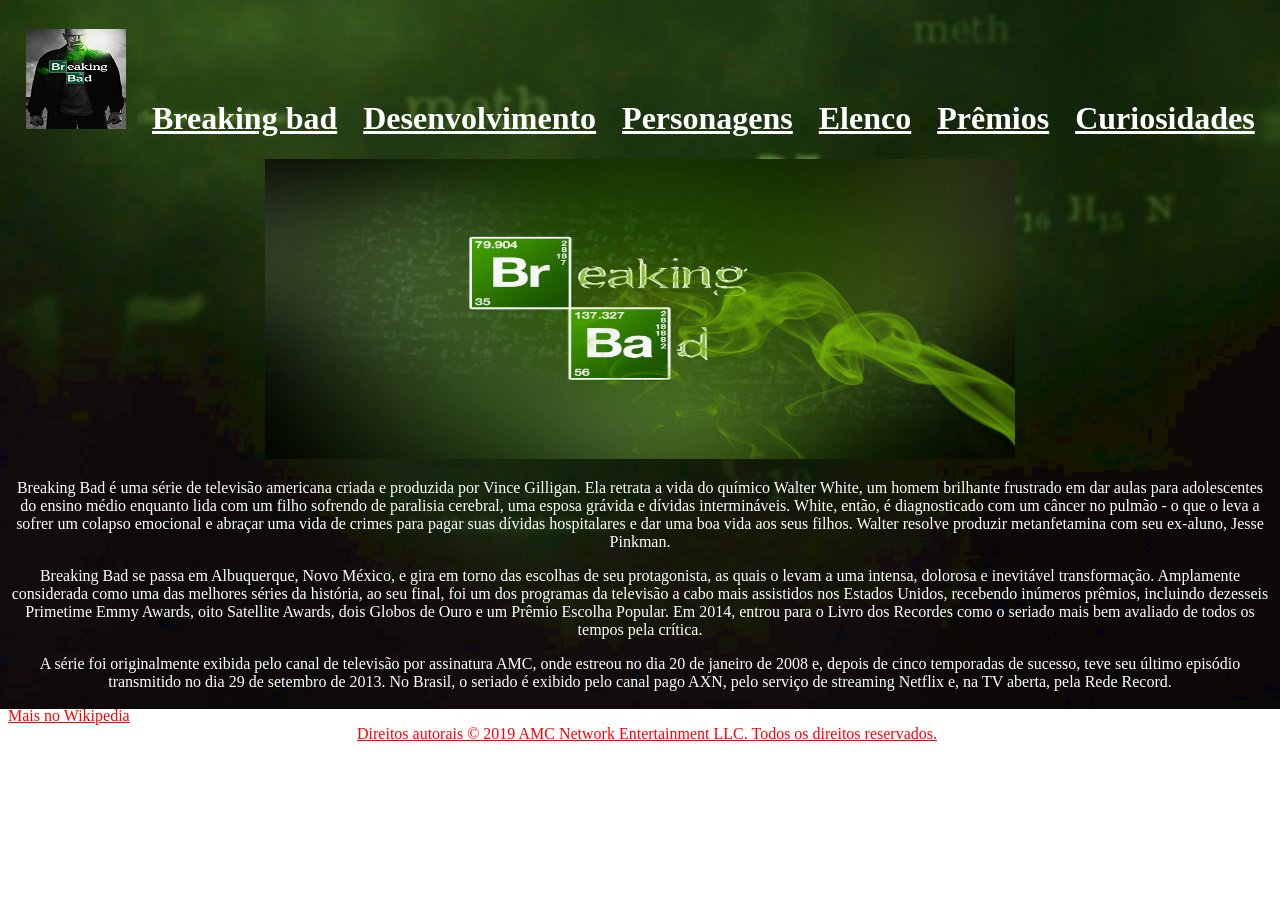
<file: Breaking Bad.html>
<!DOCTYPE html>
<html lang="pt-br">

<head>
    <meta charset="UTF-8">
    <title>Breaking Bad</title>
    <style>
        body {
            background-image: url('Paginas/Imagens/Plano de fundo.jpg');
            background-repeat: no-repeat;
            background-size: 100%;
            color: white;
            left: 0;
            overflow: auto;
            position: absolute;
            right: 0;
            text-align: center;
            top: 0;
            background-size: cover;
        }

        div.right {
            text-align: right;
        }

        div.left {
            text-align: left
        }

        span.space10 {
            display: inline-block;
            width: 10px;
        }

        span.space50 {
            display: inline-block;
            width: 20px;
        }

        #meulink {
            color: white;
        }

        #meulinkred {
            color: red;
        }
    </style>
</head>

<body>
    <header>
        <div class="left">
            <h1 font-size: 15px;>
                <span class="space10"></span> <a href="Breaking Bad.html"> <img src="Paginas/Imagens/Cabeçalho.jpg" width="100"
                        height="100" alt="Imagem fixa do Breaking bad de cabeçalho"></a>
                <span class="space10"></span> <a href="Breaking Bad.html" id="meulink">Breaking bad</a>
                <span class="space10"></span> <a href="Paginas/Desenvolvimento.html" id="meulink"> Desenvolvimento</a>
                <span class="space10"></span> <a href="Paginas/Personagens.html" id="meulink"> Personagens</a>
                <span class="space10"></span> <a href="Paginas/Elenco.html" id="meulink"> Elenco</a>
                <span class="space10"></span> <a href="Paginas/Prêmios.html" id="meulink"> Prêmios</a>
                <span class="space10"></span> <a href="Paginas/Curiosidades.html" id="meulink"> Curiosidades</a>
            </h1>
        </div>
    </header>
    <img src="Paginas/Imagens/Pagina pricipal.jpg" width="750" height="300" alt="Imagem do Braking bad de pagina principal">
    <section>
        <p> Breaking Bad é uma série de televisão americana criada e produzida por Vince Gilligan. Ela retrata a vida do
            químico Walter White, um homem brilhante frustrado em dar aulas para adolescentes do ensino médio enquanto
            lida
            com um filho sofrendo de paralisia cerebral, uma esposa grávida e dívidas intermináveis. White, então, é
            diagnosticado com um câncer no pulmão - o que o leva a sofrer um colapso emocional e abraçar uma vida de
            crimes
            para pagar suas dívidas hospitalares e dar uma boa vida aos seus filhos. Walter resolve produzir
            metanfetamina
            com seu ex-aluno, Jesse Pinkman.</p>
        <p> Breaking Bad se passa em Albuquerque, Novo México, e gira em torno das escolhas de seu protagonista, as
            quais o
            levam a uma intensa, dolorosa e inevitável transformação. Amplamente considerada como uma das melhores
            séries da
            história, ao seu final, foi um dos programas da televisão a cabo mais assistidos nos Estados Unidos,
            recebendo
            inúmeros prêmios, incluindo dezesseis Primetime Emmy Awards, oito Satellite Awards, dois Globos de Ouro e um
            Prêmio Escolha Popular. Em 2014, entrou para o Livro dos Recordes como o seriado mais bem avaliado de todos
            os
            tempos pela crítica.</p>
        <p> A série foi originalmente exibida pelo canal de televisão por assinatura AMC, onde estreou no dia 20 de
            janeiro
            de 2008 e, depois de cinco temporadas de sucesso, teve seu último episódio transmitido no dia 29 de setembro
            de
            2013. No Brasil, o seriado é exibido pelo
            canal pago AXN, pelo serviço de streaming Netflix e, na TV aberta, pela Rede Record.</p>
    </section>
    <footer>
        <div class="left"> <a href="https://pt.wikipedia.org/wiki/Breaking_Bad" target="_blank" id="meulinkred">Mais no
                Wikipedia</a></div>
        <span class="space10"></span> <a href="http://www.amctv.com.br/series_tax/breaking-bad" target="_blank"
            id="meulinkred"> Direitos autorais &copy; 2019 AMC Network Entertainment LLC. Todos os direitos reservados. </a>
    </footer>
</body>

</html>
</file>
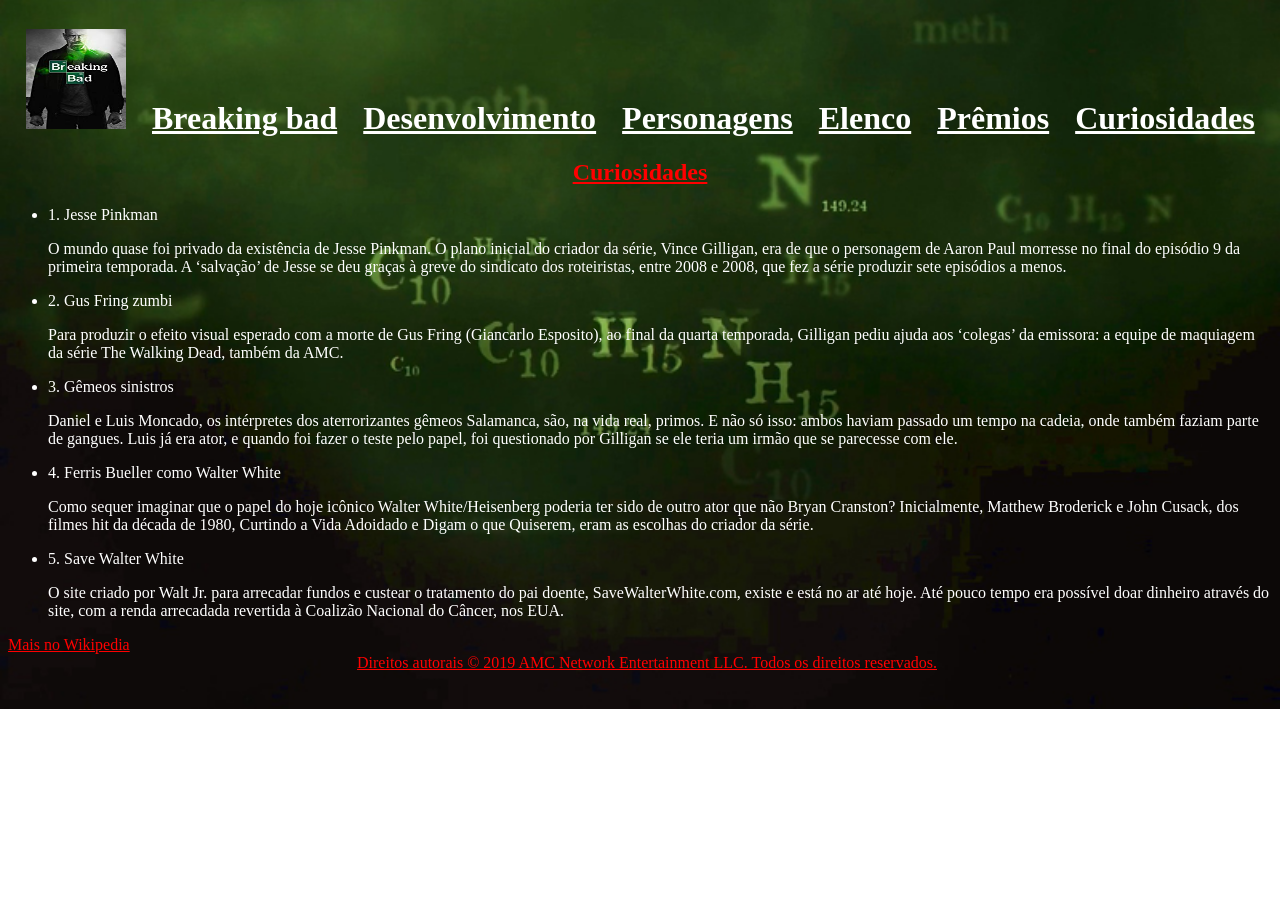
<file: Paginas/Curiosidades.html>
<!DOCTYPE html>
<html lang="pt-br">

<head>
    <meta charset="UTF-8">
    <title>Breaking Bad</title>
    <style>
        body {
            background-image: url('Imagens/Plano de fundo.jpg');
            background-repeat: no-repeat;
            background-size: 100%;
            color: white;
            left: 0;
            overflow: auto;
            position: absolute;
            right: 0;
            text-align: center;
            top: 0;
            background-size: cover;
        }

        div.right {
            text-align: right;
        }

        div.left {
            text-align: left
        }

        span.space10 {
            display: inline-block;
            width: 10px;
        }

        span.space50 {
            display: inline-block;
            width: 20px;
        }

        #meulink {
            color: white;
        }

        #meulinkred {
            color: red;
        }
    </style>
</head>

<body>
    <header>
        <div class="left">
            <h1 font-size: 15px;>
                <span class="space10"></span> <a
                    href="C:\Users\Seguros\Desktop\Thiago\Breaking Bad.html\Breaking Bad.html"> <img
                        src="Imagens/Cabeçalho.jpg" width="100" height="100"
                        alt="Imagem fixa do Breaking bad de cabeçalho"></a>
                <span class="space10"></span> <a
                    href="C:\Users\Seguros\Desktop\Thiago\Breaking Bad.html\Breaking Bad.html" id="meulink">Breaking
                    bad</a>
                <span class="space10"></span> <a href="Desenvolvimento.html" id="meulink"> Desenvolvimento</a>
                <span class="space10"></span> <a href="Personagens.html" id="meulink"> Personagens</a>
                <span class="space10"></span> <a href="Elenco.html" id="meulink"> Elenco</a>
                <span class="space10"></span> <a href="Prêmios.html" id="meulink"> Prêmios</a>
                <span class="space10"></span> <a href="Curiosidades.html" id="meulink"> Curiosidades</a>
            </h1>
        </div>
    </header>
    <section>
            <h2><a href="Curiosidades.html" id="meulinkred"> Curiosidades</a></h2>
        <div class="left">
            <Ul>
                <li>1. Jesse Pinkman</li>
                <p>O mundo quase foi privado da existência de Jesse Pinkman. O plano inicial do criador da série, Vince
                    Gilligan, era de que o personagem de Aaron Paul morresse no final do episódio 9 da primeira
                    temporada. A ‘salvação’ de Jesse se deu graças à greve do sindicato dos roteiristas, entre 2008 e
                    2008, que fez a série produzir sete episódios a menos. </p>
                <li>2. Gus Fring zumbi</li>
                <p>Para produzir o efeito visual esperado com a morte de Gus Fring (Giancarlo Esposito), ao final da
                    quarta temporada, Gilligan pediu ajuda aos ‘colegas’ da emissora: a equipe de maquiagem da série The
                    Walking Dead, também da AMC.</p>
                <li>3. Gêmeos sinistros</li>
                <p>Daniel e Luis Moncado, os intérpretes dos aterrorizantes gêmeos Salamanca, são, na vida real, primos.
                    E não só isso: ambos haviam passado um tempo na cadeia, onde também faziam parte de gangues. Luis já
                    era ator, e quando foi fazer o teste pelo papel, foi questionado por Gilligan se ele teria um irmão
                    que se parecesse com ele.</p>
                <li>4. Ferris Bueller como Walter White</li>
                <p>Como sequer imaginar que o papel do hoje icônico Walter White/Heisenberg poderia ter sido de outro
                    ator que não Bryan Cranston? Inicialmente, Matthew Broderick e John Cusack, dos filmes hit da década
                    de 1980, Curtindo a Vida Adoidado e Digam o que Quiserem, eram as escolhas do criador da série.</p>
                <li>5. Save Walter White</li>
                <p>O site criado por Walt Jr. para arrecadar fundos e custear o tratamento do pai doente,
                    SaveWalterWhite.com, existe e está no ar até hoje. Até pouco tempo era possível doar dinheiro
                    através do site, com a renda arrecadada revertida à Coalizão Nacional do Câncer, nos EUA.</p>
            </Ul>
        </div>
    </section>
    <footer>
        <div class="left"> <a href="https://pt.wikipedia.org/wiki/Breaking_Bad" target="_blank" id="meulinkred">Mais no
                Wikipedia</a></div>
        <span class="space10"></span> <a href="http://www.amctv.com.br/series_tax/breaking-bad" target="_blank"
            id="meulinkred"> Direitos autorais &copy; 2019 AMC Network Entertainment LLC. Todos os direitos reservados.
        </a>
    </footer>
</body>

</html>
</file>
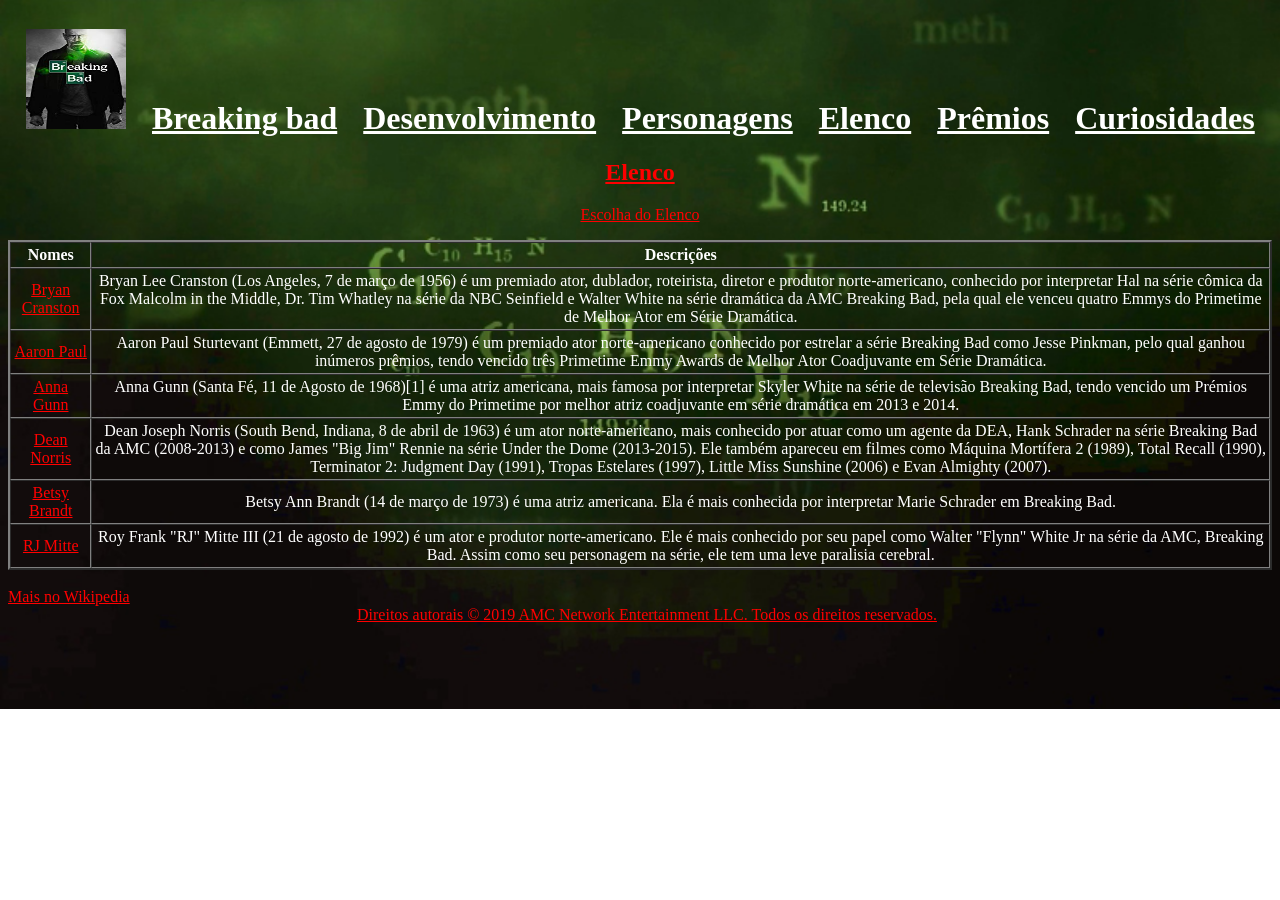
<file: Paginas/Elenco.html>
<!DOCTYPE html>
<html lang="pt-br">

<head>
    <meta charset="UTF-8">
    <title>Breaking Bad Premios</title>
    <style>
        body {
            background-image: url('Imagens/Plano de fundo.jpg');
            background-repeat: no-repeat;
            background-size: 100%;
            color: white;
            left: 0;
            overflow: auto;
            position: absolute;
            right: 0;
            text-align: center;
            top: 0;
            background-size: cover;
        }

        div.right {
            text-align: right;
        }

        div.left {
            text-align: left
        }

        span.space10 {
            display: inline-block;
            width: 10px;
        }

        span.space50 {
            display: inline-block;
            width: 20px;
        }

        #meulink {
            color: white;
        }

        #meulinkred {
            color: red;
        }
    </style>
</head>

<body>
    <header>
        <div class="left">
            <h1 font-size: 15px;>
                <span class="space10"></span> <a
                    href="C:\Users\Seguros\Desktop\Thiago\Breaking Bad.html\Breaking Bad.html"> <img
                        src="Imagens/Cabeçalho.jpg" width="100" height="100"
                        alt="Imagem fixa do Breaking bad de cabeçalho"></a>
                <span class="space10"></span> <a
                    href="C:\Users\Seguros\Desktop\Thiago\Breaking Bad.html\Breaking Bad.html" id="meulink">Breaking
                    bad</a>
                <span class="space10"></span> <a href="Desenvolvimento.html" id="meulink"> Desenvolvimento</a>
                <span class="space10"></span> <a href="Personagens.html" id="meulink"> Personagens</a>
                <span class="space10"></span> <a href="Elenco.html" id="meulink"> Elenco</a>
                <span class="space10"></span> <a href="Prêmios.html" id="meulink"> Prêmios</a>
                <span class="space10"></span> <a href="Curiosidades.html" id="meulink"> Curiosidades</a>
            </h1>
        </div>
    </header>
    <section>
        <h2><a href="Elenco.html" id="meulinkred"> Elenco</a></h2>
        <p><a href="Escolha do Elenco.html" id="meulinkred" > Escolha do Elenco</a></p>

        <table border="2px" cellpadding="3px" cellspacing="0">
            <tr>
                <th>Nomes</th>
                <th>Descrições</th>
            </tr>
            <tr>
                <td><a href="https://pt.wikipedia.org/wiki/Bryan_Cranston" target="_blank" id="meulinkred">Bryan
                        Cranston</a></td>
                <td>Bryan Lee Cranston (Los Angeles, 7 de março de 1956) é um premiado ator, dublador, roteirista,
                    diretor e produtor norte-americano, conhecido por interpretar Hal na série cômica da Fox Malcolm in
                    the Middle, Dr. Tim Whatley na série da NBC Seinfield e Walter White na série dramática da AMC
                    Breaking Bad, pela qual ele venceu quatro Emmys do Primetime de Melhor Ator em Série Dramática.</td>
            </tr>
            <tr>
                <td><a href="https://pt.wikipedia.org/wiki/Aaron_Paul" target="_blank" id="meulinkred">Aaron Paul</a>
                </td>
                <td>Aaron Paul Sturtevant (Emmett, 27 de agosto de 1979) é um premiado ator norte-americano conhecido
                    por estrelar a série Breaking Bad como Jesse Pinkman, pelo qual ganhou inúmeros prêmios, tendo
                    vencido três Primetime Emmy Awards de Melhor Ator Coadjuvante em Série Dramática.</td>
            </tr>
            <tr>
                <td><a href="https://pt.wikipedia.org/wiki/Anna_Gunn" target="_blank" id="meulinkred">Anna Gunn</a></td>
                <td>Anna Gunn (Santa Fé, 11 de Agosto de 1968)[1] é uma atriz americana, mais famosa por interpretar
                    Skyler White na série de televisão Breaking Bad, tendo vencido um Prémios Emmy do Primetime por
                    melhor atriz coadjuvante em série dramática em 2013 e 2014.</td>
            </tr>
            <tr>
                <td><a href="https://pt.wikipedia.org/wiki/Dean_Norris" target="_blank" id="meulinkred">Dean Norris</a>
                </td>
                <td>Dean Joseph Norris (South Bend, Indiana, 8 de abril de 1963) é um ator norte-americano, mais
                    conhecido por atuar como um agente da DEA, Hank Schrader na série Breaking Bad da AMC (2008-2013) e
                    como James "Big Jim" Rennie na série Under the Dome (2013-2015). Ele também apareceu em filmes como
                    Máquina Mortífera 2 (1989), Total Recall (1990), Terminator 2: Judgment Day (1991), Tropas Estelares
                    (1997), Little Miss Sunshine (2006) e Evan Almighty (2007).</td>
            </tr>
            <tr>
                <td><a href="https://pt.wikipedia.org/wiki/Betsy_Brandt" target="_blank" id="meulinkred">Betsy
                        Brandt</a></td>
                <td>Betsy Ann Brandt (14 de março de 1973) é uma atriz americana. Ela é mais conhecida por interpretar
                    Marie Schrader em Breaking Bad.</td>
            </tr>
            <tr>
                <td><a href="https://pt.wikipedia.org/wiki/RJ_Mitte" target="_blank" id="meulinkred">RJ Mitte</a></td>
                <td>Roy Frank "RJ" Mitte III (21 de agosto de 1992) é um ator e produtor norte-americano. Ele é mais
                    conhecido por seu papel como Walter "Flynn" White Jr na série da AMC, Breaking Bad. Assim como seu
                    personagem na série, ele tem uma leve paralisia cerebral.</td>
            </tr>
        </table>
        <br>
    </section>
    <footer>
        <div class="left"> <a href="https://pt.wikipedia.org/wiki/Breaking_Bad" target="_blank" id="meulinkred">Mais no
                Wikipedia</a></div>
        <span class="space10"></span> <a href="http://www.amctv.com.br/series_tax/breaking-bad" target="_blank"
            id="meulinkred"> Direitos autorais &copy; 2019 AMC Network Entertainment LLC. Todos os direitos reservados.
        </a>
    </footer>
</body>

</html>
</file>
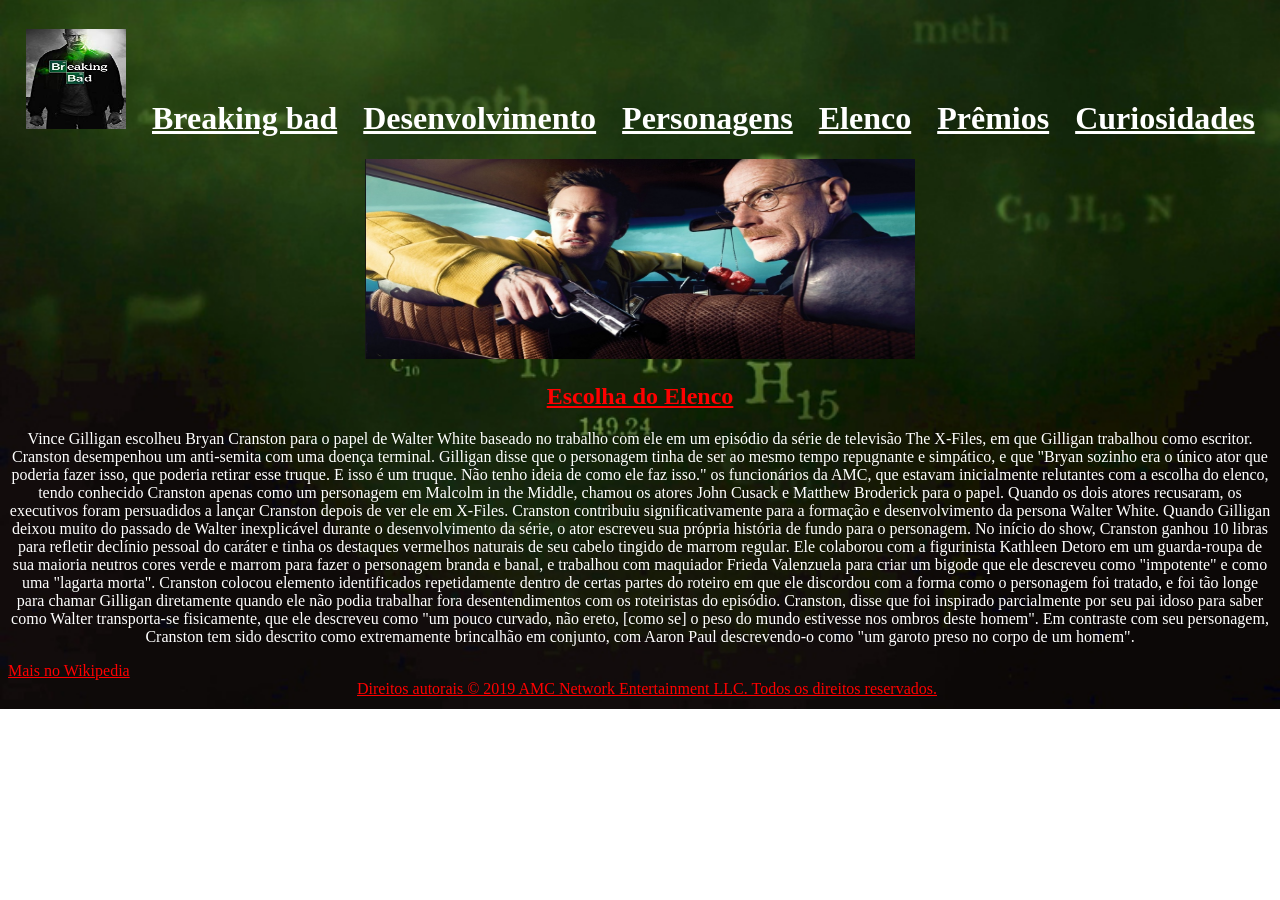
<file: Paginas/Escolha do Elenco.html>
<!DOCTYPE html>
<html lang="pt-br">

<head>
    <meta charset="UTF-8">
    <title>Breaking Bad </title>
    <style>
        body {
            background-image: url('Imagens/Plano de fundo.jpg');
            background-repeat: no-repeat;
            background-size: 100%;
            color: white;
            left: 0;
            overflow: auto;
            position: absolute;
            right: 0;
            text-align: center;
            top: 0;
            background-size: cover;
        }

        div.right {
            text-align: right;
        }

        div.left {
            text-align: left
        }

        span.space10 {
            display: inline-block;
            width: 10px;
        }

        span.space50 {
            display: inline-block;
            width: 20px;
        }

        #meulink {
            color: white;
        }

        #meulinkred {
            color: red;
        }
    </style>
</head>

<body>
    <header>
        <div class="left">
            <h1 font-size: 15px;>
                <span class="space10"></span> <a
                    href="C:\Users\Seguros\Desktop\Thiago\Breaking Bad.html\Breaking Bad.html"> <img
                        src="Imagens/Cabeçalho.jpg" width="100" height="100"
                        alt="Imagem fixa do Breaking bad de cabeçalho"></a>
                <span class="space10"></span> <a
                    href="C:\Users\Seguros\Desktop\Thiago\Breaking Bad.html\Breaking Bad.html" id="meulink">Breaking
                    bad</a>
                <span class="space10"></span> <a href="Desenvolvimento.html" id="meulink"> Desenvolvimento</a>
                <span class="space10"></span> <a href="Personagens.html" id="meulink"> Personagens</a>
                <span class="space10"></span> <a href="Elenco.html" id="meulink"> Elenco</a>
                <span class="space10"></span> <a href="Prêmios.html" id="meulink"> Prêmios</a>
                <span class="space10"></span> <a href="Curiosidades.html" id="meulink"> Curiosidades</a>
            </h1>
        </div>
    </header>
    <img src="Imagens/Breaking-Bad.jpg" width="550" height="200"
        alt="Imagem do Braking bad da pagina Escolha do Elenco ">
        <h2><a href="Escolha do Elenco.html" id="meulinkred"> Escolha do Elenco</a></h2>
    <section>
        <p>Vince Gilligan escolheu Bryan Cranston para o papel de Walter White baseado no trabalho com ele em um
            episódio da série de televisão The X-Files, em que Gilligan trabalhou como escritor. Cranston desempenhou um
            anti-semita com uma doença terminal. Gilligan disse que o personagem tinha de ser ao mesmo tempo repugnante
            e simpático, e que &quot;Bryan sozinho era o único ator que poderia fazer isso, que poderia retirar esse
            truque. E isso é um truque. Não tenho ideia de como ele faz isso.&quot; os funcionários da AMC, que estavam
            inicialmente relutantes com a escolha do elenco, tendo conhecido Cranston apenas como um personagem em
            Malcolm in the Middle, chamou os atores John Cusack e Matthew Broderick para o papel. Quando os dois atores
            recusaram, os executivos foram persuadidos a lançar Cranston depois de ver ele em X-Files. Cranston
            contribuiu significativamente para a formação e desenvolvimento da persona Walter White. Quando Gilligan
            deixou muito do passado de Walter inexplicável durante o desenvolvimento da série, o ator escreveu sua
            própria história de fundo para o personagem. No início do show, Cranston ganhou 10 libras para refletir
            declínio pessoal do caráter e tinha os destaques vermelhos naturais de seu cabelo tingido de marrom regular.
            Ele colaborou com a figurinista Kathleen Detoro em um guarda-roupa de sua maioria neutros cores verde e
            marrom para fazer o personagem branda e banal, e trabalhou com maquiador Frieda Valenzuela para criar um
            bigode que ele descreveu como &quot;impotente&quot; e como uma &quot;lagarta morta&quot;. Cranston colocou
            elemento identificados repetidamente dentro de certas partes do roteiro em que ele discordou com a forma
            como o personagem foi tratado, e foi tão longe para chamar Gilligan diretamente quando ele não podia
            trabalhar fora desentendimentos com os roteiristas do episódio. Cranston, disse que foi inspirado
            parcialmente por seu pai idoso para saber como Walter transporta-se fisicamente, que ele descreveu como
            &quot;um pouco curvado, não ereto, [como se] o peso do mundo estivesse nos ombros deste homem&quot;. Em
            contraste com seu personagem, Cranston tem sido descrito como extremamente brincalhão em conjunto, com Aaron
            Paul descrevendo-o como &quot;um garoto preso no corpo de um homem&quot;.</p>
    </section>
    <footer>
        <div class="left"> <a href="https://pt.wikipedia.org/wiki/Breaking_Bad" target="_blank" id="meulinkred">Mais no
                Wikipedia</a></div>
        <span class="space10"></span> <a href="http://www.amctv.com.br/series_tax/breaking-bad" target="_blank"
            id="meulinkred"> Direitos autorais &copy; 2019 AMC Network Entertainment LLC. Todos os direitos reservados.
        </a>
    </footer>
</body>

</html>
</file>
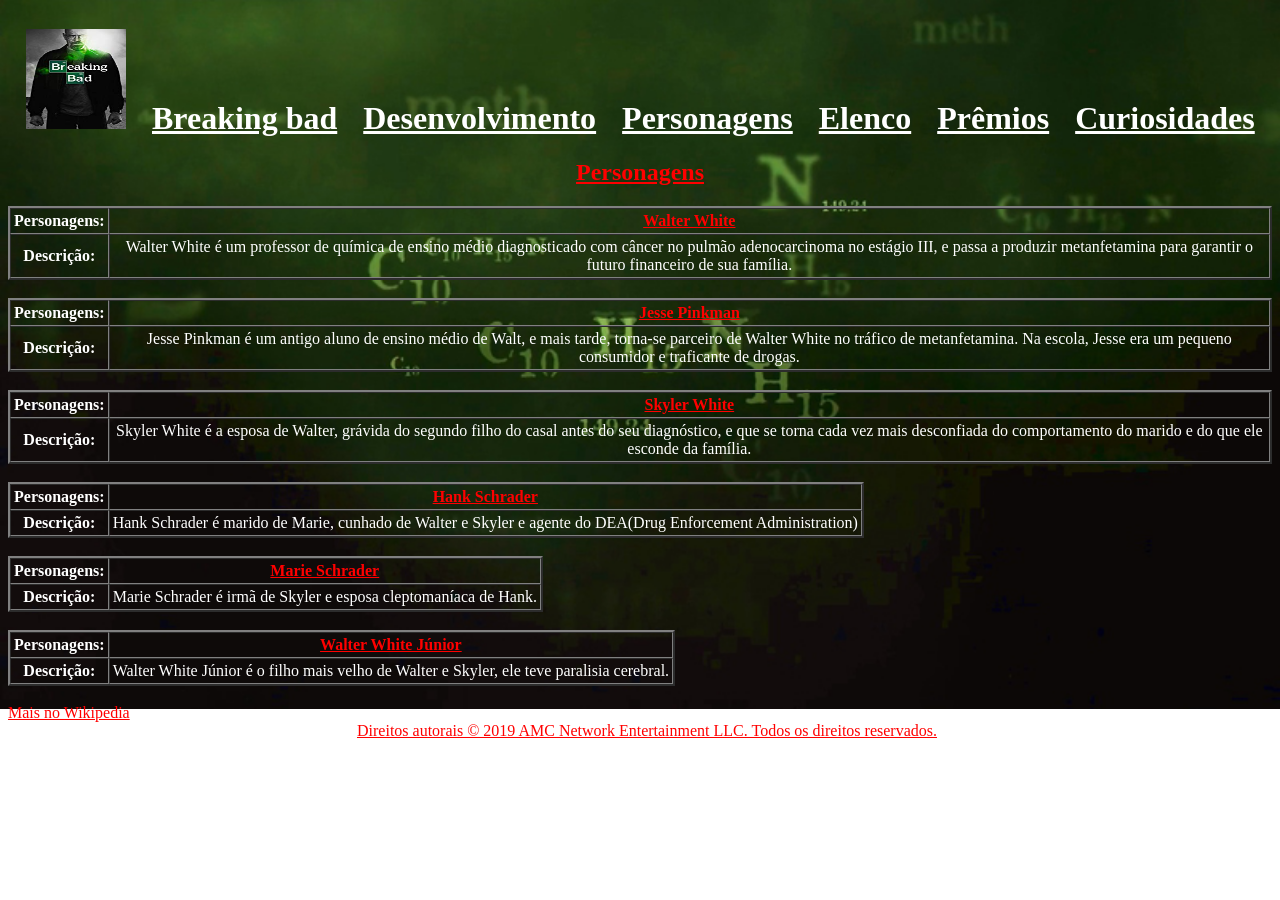
<file: Paginas/Personagens.html>
<!DOCTYPE html>
<html lang="pt-br">

<head>
    <meta charset="UTF-8">
    <title>Breaking Bad </title>
    <style>
        body {
            background-image: url('Imagens/Plano de fundo.jpg');
            background-repeat: no-repeat;
            background-size: 100%;
            color: white;
            left: 0;
            overflow: auto;
            position: absolute;
            right: 0;
            text-align: center;
            top: 0;
            background-size: cover;
        }

        div.right {
            text-align: right;
        }

        div.left {
            text-align: left
        }

        span.space10 {
            display: inline-block;
            width: 10px;
        }

        span.space50 {
            display: inline-block;
            width: 20px;
        }

        #meulink {
            color: white;
        }

        #meulinkred {
            color: red;
        }
    </style>
</head>

<body>
    <header>
        <div class="left">
            <h1 font-size: 15px;>
                <span class="space10"></span> <a
                    href="C:\Users\Seguros\Desktop\Thiago\Breaking Bad.html\Breaking Bad.html"> <img
                        src="Imagens/Cabeçalho.jpg" width="100" height="100"
                        alt="Imagem fixa do Breaking bad de cabeçalho"></a>
                <span class="space10"></span> <a
                    href="C:\Users\Seguros\Desktop\Thiago\Breaking Bad.html\Breaking Bad.html" id="meulink">Breaking
                    bad</a>
                <span class="space10"></span> <a href="Desenvolvimento.html" id="meulink"> Desenvolvimento</a>
                <span class="space10"></span> <a href="Personagens.html" id="meulink"> Personagens</a>
                <span class="space10"></span> <a href="Elenco.html" id="meulink"> Elenco</a>
                <span class="space10"></span> <a href="Prêmios.html" id="meulink"> Prêmios</a>
                <span class="space10"></span> <a href="Curiosidades.html" id="meulink"> Curiosidades</a>
            </h1>
        </div>
    </header>
        <h2><a href="Personagens.html" id="meulinkred"> Personagens</a></h2>
    <section>
        <table border="2px" cellpadding="3px" cellspacing="0">
            <tr>
                <th>Personagens: </th>
                <th colspan="2"> <a href="https://breakingbad.fandom.com/wiki/Walter_White" target="_blank"
                        id="meulinkred">Walter White</a> </th>
            </tr>
            <tr>
                <th rowspan="2"> Descrição:</th>
                <td>Walter White é um professor de química de ensino médio diagnosticado com câncer no pulmão
                    adenocarcinoma
                    no estágio III, e passa a produzir metanfetamina para garantir o futuro financeiro de sua família.
                </td>
            </tr>
        </table>
        <br>
        <table border="2px" cellpadding="3px" cellspacing="0">
            <tr>
                <th>Personagens: </th>
                <th colspan="2"> <a href="https://breakingbad.fandom.com/wiki/Jesse_Pinkman" target="_blank"
                        id="meulinkred">Jesse
                        Pinkman</a> </th>
            </tr>
            <tr>
                <th rowspan="2"> Descrição:</th>
                <td>Jesse Pinkman é um antigo aluno de ensino médio de Walt, e mais tarde, torna-se parceiro de Walter
                    White
                    no tráfico de metanfetamina. Na escola, Jesse era um pequeno consumidor e traficante de drogas.
                </td>
            </tr>
        </table>
        <br>
        <table border="2px" cellpadding="3px" cellspacing="0">
            <tr>
                <th>Personagens: </th>
                <th colspan="2"> <a href="https://breakingbad.fandom.com/wiki/Skyler_White" target="_blank"
                        id="meulinkred">Skyler
                        White</a> </th>
            </tr>
            <tr>
                <th rowspan="2"> Descrição:</th>
                <td>Skyler White é a esposa de Walter, grávida do segundo filho do casal antes do seu diagnóstico, e que
                    se
                    torna cada vez mais desconfiada do comportamento do marido e do que ele esconde da família.</td>
            </tr>
        </table>
        <br>
        <table border="2px" cellpadding="3px" cellspacing="0">
            <tr>
                <th>Personagens: </th>
                <th colspan="2"> <a href="https://breakingbad.fandom.com/wiki/Hank_Schrader" target="_blank"
                        id="meulinkred">Hank
                        Schrader</a> </th>
            </tr>
            <tr>
                <th rowspan="2"> Descrição:</th>
                <td>Hank Schrader é marido de Marie, cunhado de Walter e Skyler e agente do DEA(Drug Enforcement
                    Administration)</td>
            </tr>
        </table>
        <br>
        <table border="2px" cellpadding="3px" cellspacing="0">
            <tr>
                <th>Personagens: </th>
                <th colspan="2"><a href="https://breakingbad.fandom.com/wiki/Marie_Schrader" target="_blank"
                        id="meulinkred">Marie Schrader</a> </th>
            </tr>
            <tr>
                <th rowspan="2"> Descrição:</th>
                <td>Marie Schrader é irmã de Skyler e esposa cleptomaníaca de Hank.</td>
            </tr>
        </table>
        <br>
        <table border="2px" cellpadding="3px" cellspacing="0">
            <tr>
                <th>Personagens: </th>
                <th colspan="2"><a href="https://breakingbad.fandom.com/wiki/Walter_White_Jr." target="_blank"
                        id="meulinkred"> Walter White Júnior</a> </th>
            </tr>
            <tr>
                <th rowspan="2"> Descrição:</th>
                <td>Walter White Júnior é o filho mais velho de Walter e Skyler, ele teve paralisia cerebral.</td>
            </tr>
        </table>
        <br>
    </section>
    <footer>
        <div class="left"> <a href="https://pt.wikipedia.org/wiki/Breaking_Bad" target="_blank" id="meulinkred">Mais no
                Wikipedia</a></div>
        <span class="space10"></span> <a href="http://www.amctv.com.br/series_tax/breaking-bad" target="_blank"
            id="meulinkred"> Direitos autorais &copy; 2019 AMC Network Entertainment LLC. Todos os direitos reservados.
        </a>
    </footer>
</body>

</html>
</file>
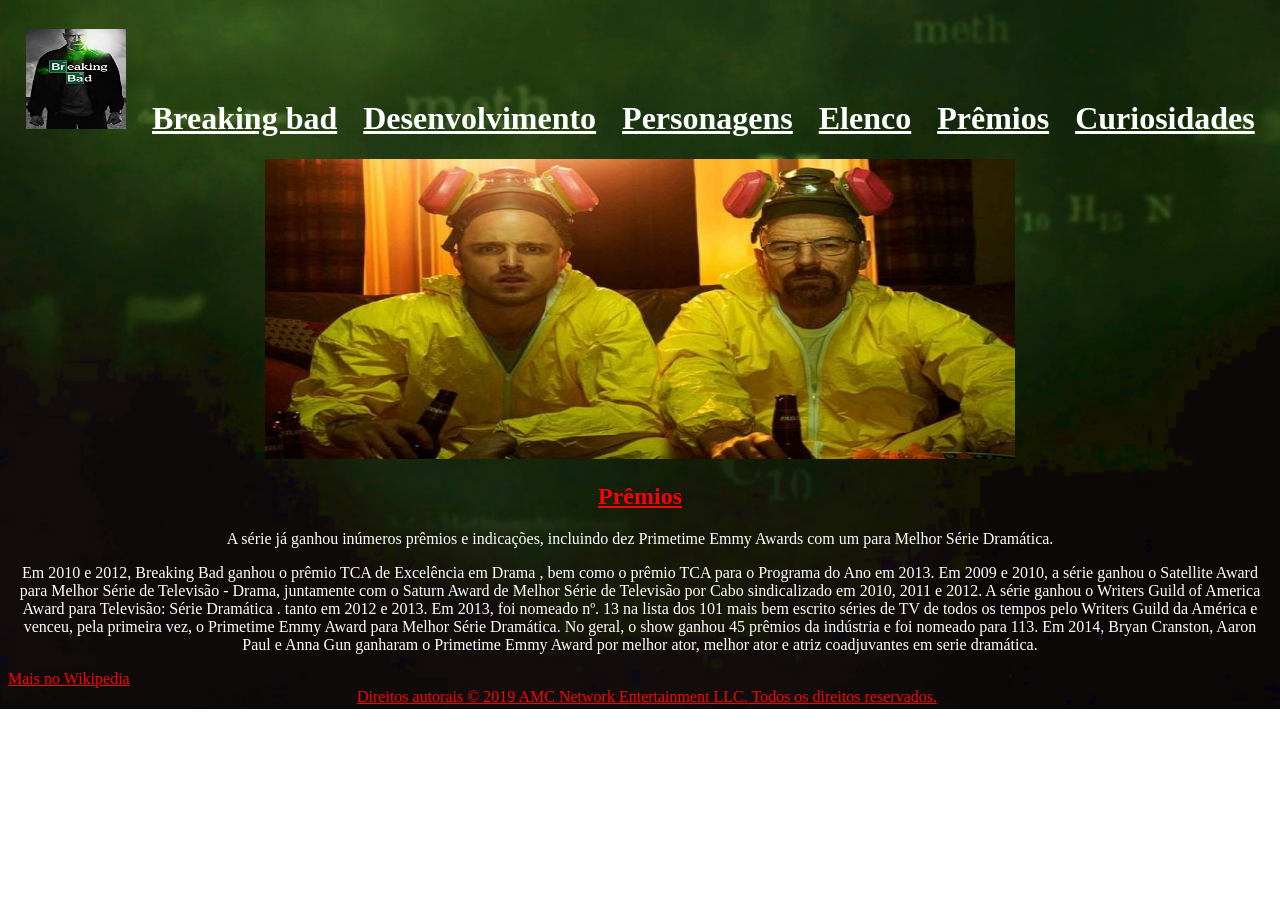
<file: Paginas/Prêmios.html>
<!DOCTYPE html>
<html lang="pt-br">

<head>
    <meta charset="UTF-8">
    <title>Breaking Bad Sinopse</title>
    <style>
        body {
            background-image: url('Imagens/Plano de fundo.jpg');
            background-repeat: no-repeat;
            background-size: 100%;
            color: white;
            left: 0;
            overflow: auto;
            position: absolute;
            right: 0;
            text-align: center;
            top: 0;
            background-size: cover;
        }

        div.right {
            text-align: right;
        }

        div.left {
            text-align: left
        }

        span.space10 {
            display: inline-block;
            width: 10px;
        }

        span.space50 {
            display: inline-block;
            width: 20px;
        }

        #meulink {
            color: white;
        }

        #meulinkred {
            color: red;
        }
    </style>
</head>

<body>
    <header>
        <div class="left">
            <h1 font-size: 15px;>
                <span class="space10"></span> <a
                    href="C:\Users\Seguros\Desktop\Thiago\Breaking Bad.html\Breaking Bad.html"> <img
                        src="Imagens/Cabeçalho.jpg" width="100" height="100"
                        alt="Imagem fixa do Breaking bad de cabeçalho"></a>
                <span class="space10"></span> <a
                    href="C:\Users\Seguros\Desktop\Thiago\Breaking Bad.html\Breaking Bad.html" id="meulink">Breaking
                    bad</a>
                <span class="space10"></span> <a href="Desenvolvimento.html" id="meulink"> Desenvolvimento</a>
                <span class="space10"></span> <a href="Personagens.html" id="meulink"> Personagens</a>
                <span class="space10"></span> <a href="Elenco.html" id="meulink"> Elenco</a>
                <span class="space10"></span> <a href="Prêmios.html" id="meulink"> Prêmios</a>
                <span class="space10"></span> <a href="Curiosidades.html" id="meulink"> Curiosidades</a>
            </h1>
        </div>
    </header>
    <img src="Imagens/Sinopse.jpg" width="750" height="300" alt="Imagem do Braking bad da pagina Sinopse">
    <h2><a href="Prêmios.html" id="meulinkred"> Prêmios</a></h2>
    <section>
        <p>A série já ganhou inúmeros prêmios e indicações, incluindo dez Primetime Emmy Awards com um para Melhor Série
            Dramática.</p>
        <p>Em 2010 e 2012, Breaking Bad ganhou o prêmio TCA de Excelência em Drama , bem como o prêmio TCA para o
            Programa do Ano em 2013. Em 2009 e 2010, a série ganhou o Satellite Award para Melhor Série de Televisão -
            Drama, juntamente com o Saturn Award de Melhor Série de Televisão por Cabo sindicalizado em 2010, 2011 e
            2012. A série ganhou o Writers Guild of America Award para Televisão: Série Dramática . tanto em 2012 e
            2013. Em 2013, foi nomeado nº. 13 na lista dos 101 mais bem escrito séries de TV de todos os tempos pelo
            Writers Guild da América e venceu, pela primeira vez, o Primetime Emmy Award para Melhor Série Dramática. No
            geral, o show ganhou 45 prêmios da indústria e foi nomeado para 113. Em 2014, Bryan Cranston, Aaron Paul e
            Anna Gun ganharam o Primetime Emmy Award por melhor ator, melhor ator e atriz coadjuvantes em serie
            dramática.</p>

    </section>
    <footer>
        <div class="left"> <a href="https://pt.wikipedia.org/wiki/Breaking_Bad" target="_blank" id="meulinkred">Mais no
                Wikipedia</a></div>
        <span class="space10"></span> <a href="http://www.amctv.com.br/series_tax/breaking-bad" target="_blank"
            id="meulinkred"> Direitos autorais &copy; 2019 AMC Network Entertainment LLC. Todos os direitos reservados. </a>
    </footer>
</body>

</html>
</file>
